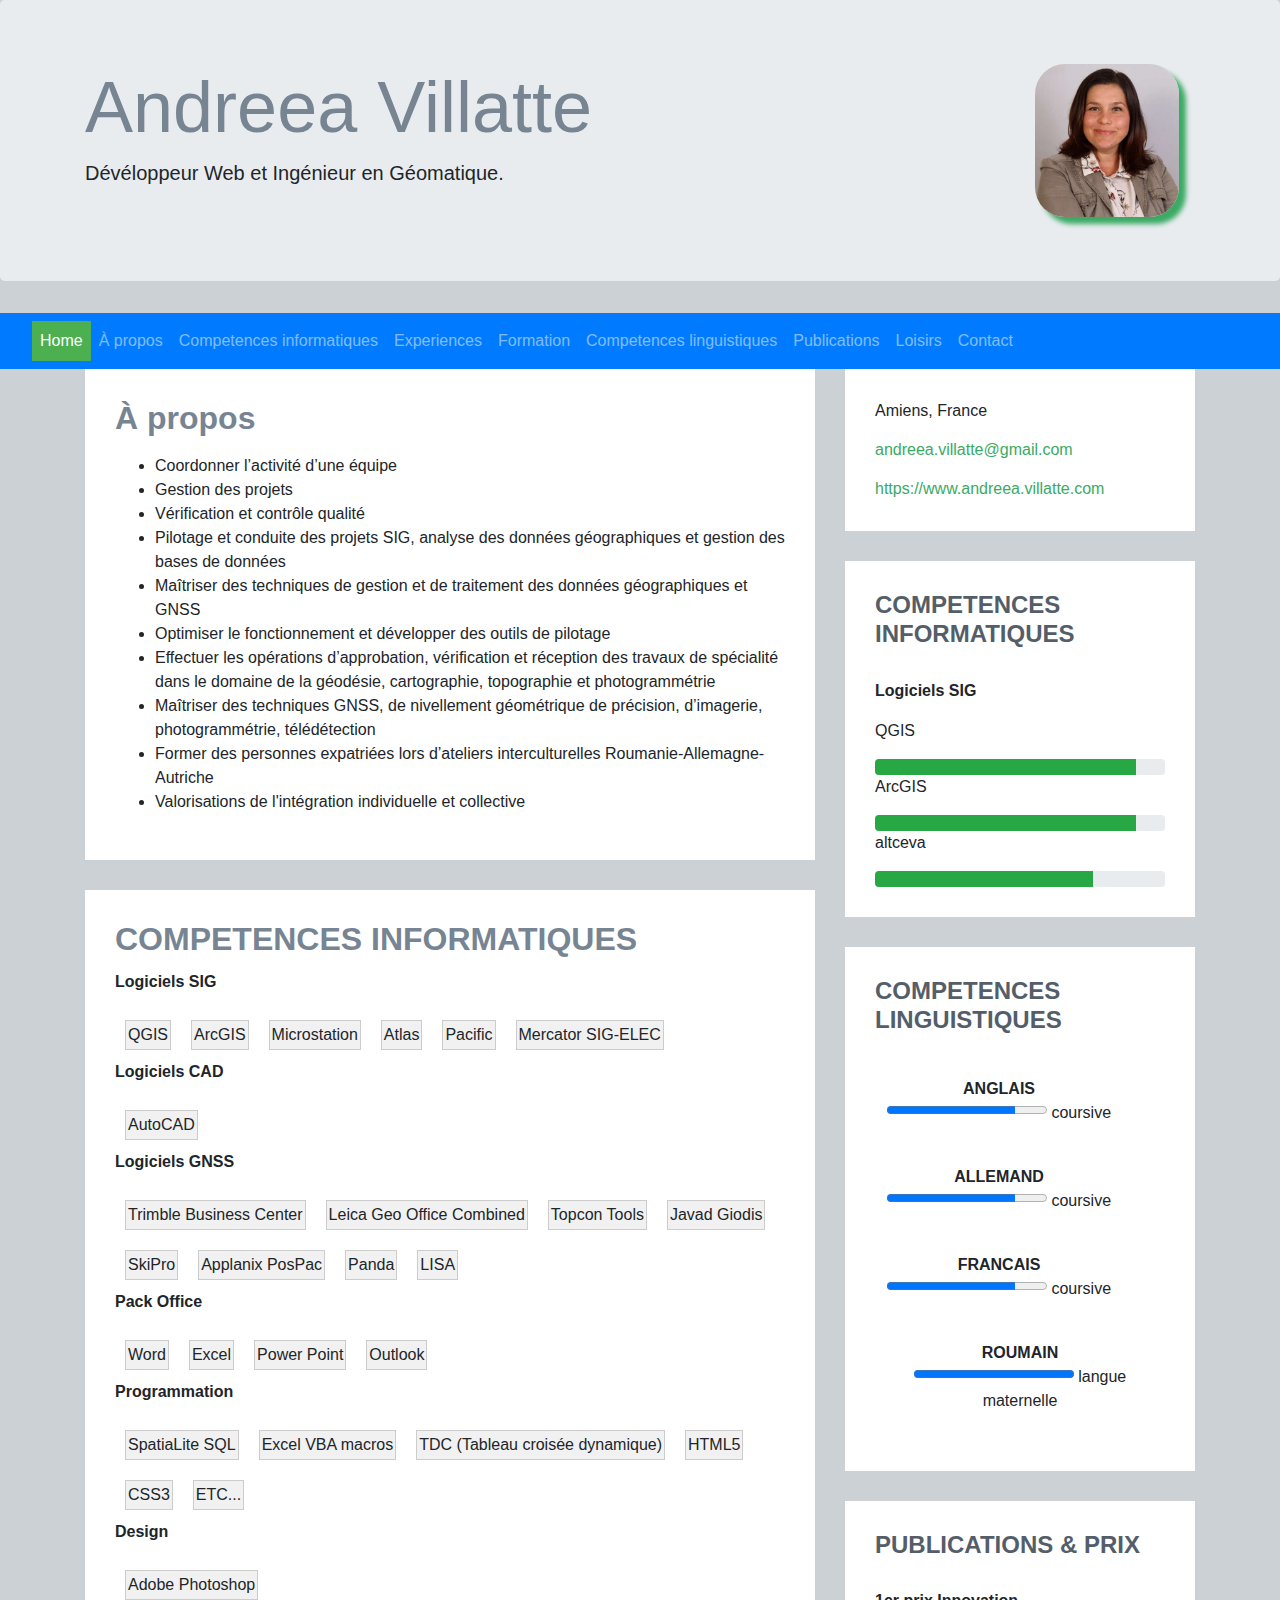
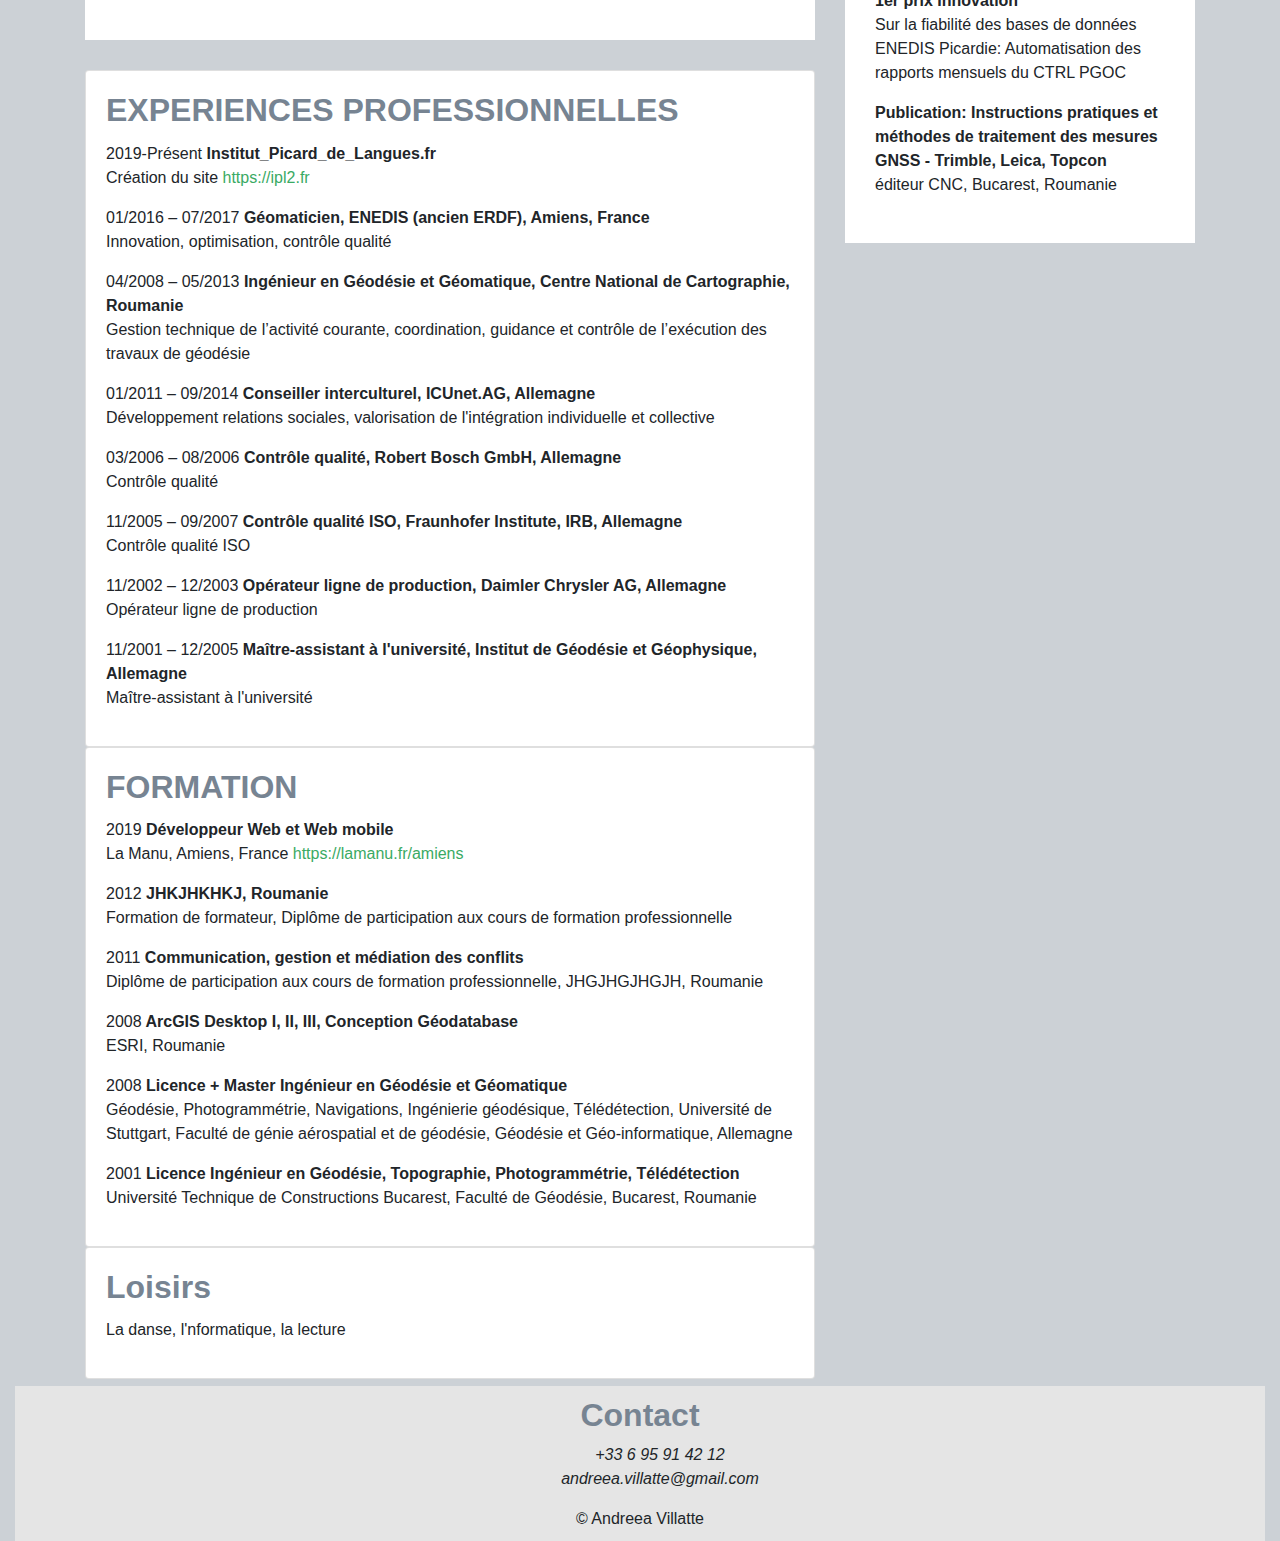
<file: index.html>
<!doctype html>
<html lang="fr">

<head>
  <!-- Required meta tags -->
  <meta charset="utf-8">
  <meta name="viewport" content="width=device-width, initial-scale=1, shrink-to-fit=no">

  <!-- Bootstrap CSS -->
  <link rel="stylesheet" href="https://stackpath.bootstrapcdn.com/bootstrap/4.3.1/css/bootstrap.min.css"
    integrity="sha384-ggOyR0iXCbMQv3Xipma34MD+dH/1fQ784/j6cY/iJTQUOhcWr7x9JvoRxT2MZw1T" crossorigin="anonymous">
  <link rel="stylesheet" href="style.css">
  <link href="https://fonts.googleapis.com/css?family=Caveat" rel="stylesheet">
  <link rel="stylesheet" href="https://use.fontawesome.com/releases/v5.8.1/css/all.css"
    integrity="sha384-50oBUHEmvpQ+1lW4y57PTFmhCaXp0ML5d60M1M7uH2+nqUivzIebhndOJK28anvf" crossorigin="anonymous">
  <script src="https://ajax.googleapis.com/ajax/libs/jquery/3.3.1/jquery.min.js"></script>
  <script src="https://cdnjs.cloudflare.com/ajax/libs/popper.js/1.14.7/umd/popper.min.js"></script>
  <script src="https://maxcdn.bootstrapcdn.com/bootstrap/4.3.1/js/bootstrap.min.js"></script>
  <title>CV Bootstrap</title>
</head>

<!-- Jumbotron --------------------------------------------------------->
<div class="jumbotron">
  <div class="container">
    <div class="row">
      <div class="col">
        <h1 class="display-3">Andreea Villatte</h1>
        <p class="lead">Dévéloppeur Web et Ingénieur en Géomatique.</p>
      </div>
      <div class="col-md-auto">
      </div>
      <div class="col col-lg-2">
        <a href="#"><img class="img-responsive center-block" src="img/photo-cv.png" alt="Photo CV Andreea Villatte"></a>
      </div>
    </div>
  </div>
</div>

<!-- <body style="font-family:Verdana;color:#aaaaaa;"> -->

<!-- Navbar ------------------------------------------------------------>
<nav class="navbar navbar-expand-lg navbar-dark bg-primary">
  <a class="navbar-brand" href="#"></a>
  <button class="navbar-toggler" type="button" data-toggle="collapse" data-target="#navbarNav" aria-controls="navbarNav"
    aria-expanded="false" aria-label="Toggle navigation">
    <span class="navbar-toggler-icon"></span>
  </button>
  <div class="collapse navbar-collapse" id="navbarNav">
    <ul class="navbar-nav">
      <li class="nav-item active">
        <a class="nav-link" href="#"><i class="fas fa-home"></i> Home <span class="sr-only">(current)</span></a>
      </li>
      <li class="nav-item">
        <a class="nav-link" href="#Apropos">À propos</a>
      </li>
      <li class="nav-item">
        <a class="nav-link" href="#Competences">Competences informatiques</a>
      </li>
      <li class="nav-item">
        <a class="nav-link" href="#Experiences">Experiences</a>
      </li>
      <li class="nav-item">
        <a class="nav-link" href="#Formation">Formation</a>
      </li>
      <li class="nav-item">
        <a class="nav-link" href="#Langues">Competences linguistiques</a>
      </li>

      <li class="nav-item">
        <a class="nav-link" href="#Publications">Publications</a>
      </li>
      <li class="nav-item">
        <a class="nav-link" href="#Loisirs">Loisirs</a>
      </li>
      <li class="nav-item">
        <a class="nav-link" href="#Contact">Contact</a>
      </li>
    </ul>
  </div>
</nav>

<!-- 2 colonnes--------------------------------------------------------- -->

<body cz-shortcut-listen="true">
  <!-- Vezi de unde vine nebunia asta -->
  <!-- <div class="container-fluid" id="padding"> -->
  <div class="class container section-wrapper">
    <div class="clas row">
      <!-- primary--------------------------------------------------------------------- -->
      <div class="primary col-lg-8 col-12">
        <!-- premiere colonne premier bloc section -->
        <div class="about section">
          <div class="section-inner">
            <h2 class="card-title" id="Apropos">À propos</h2>
            <p class="card-text">
              <ul>
                <li>Coordonner l’activité d’une équipe</li>
                <li>Gestion des projets</li>
                <li>Vérification et contrôle qualité</li>
                <li>Pilotage et conduite des projets SIG, analyse des données géographiques et gestion des bases de
                  données</li>
                <li>Maîtriser des techniques de gestion et de traitement des données géographiques et GNSS</li>
                <li>Optimiser le fonctionnement et développer des outils de pilotage</li>
                <li>Effectuer les opérations d’approbation, vérification et réception des travaux de spécialité dans
                  le domaine de la géodésie, cartographie, topographie et photogrammétrie</li>
                <li>Maîtriser des techniques GNSS, de nivellement géométrique de précision, d’imagerie,
                  photogrammétrie, télédétection</li>
                <li>Former des personnes expatriées lors d’ateliers interculturelles Roumanie-Allemagne-Autriche
                </li>
                <li>Valorisations de l'intégration individuelle et collective</li>
              </ul>
            </p>        
          </div>
        </div> <!-- fin div section -->
  


        <!-- premiere colonne deuxieme bloc section -->
        <div class="about section">
          <div class="section-inner">
            <h2 class="card-title" id="Competences">COMPETENCES INFORMATIQUES</h2>
            <p><span class="titre">Logiciels SIG</span></p>
            <div class="flex-container-logiciels">
              <div>QGIS</div>
              <div>ArcGIS</div>
              <div>Microstation</div>
              <div>Atlas</div>
              <div>Pacific</div>
              <div>Mercator SIG-ELEC</div>
            </div>
            <p><span class="titre">Logiciels CAD</span></p>
            <div class="flex-container-logiciels">
              <div>AutoCAD</div>
            </div>
            <p><span class="titre">Logiciels GNSS</span></p>
            <div class="flex-container-logiciels">
              <div>Trimble Business Center</div>
              <div>Leica Geo Office Combined</div>
              <div>Topcon Tools</div>
              <div>Javad Giodis</div>
              <div>SkiPro</div>
              <div>Applanix PosPac</div>
              <div>Panda</div>
              <div>LISA</div>
            </div>
            <p><span class="titre">Pack Office</span></p>
            <div class="flex-container-logiciels">
              <div>Word</div>
              <div>Excel</div>
              <div>Power Point</div>
              <div>Outlook</div>
            </div>
            <p><span class="titre">Programmation</span></p>
            <div class="flex-container-logiciels">
              <div>SpatiaLite SQL</div>
              <div>Excel VBA macros</div>
              <div>TDC (Tableau croisée dynamique)</div>
              <div>HTML5</div>
              <div>CSS3</div>
              <div>ETC...</div>
            </div>
            <p><span class="titre">Design</span></p>
            <div class="flex-container-logiciels">
              <div>Adobe Photoshop</div>
            </div>
          </div>
        </div> <!-- fin div section -->
<!-- --------------------------------------------------------------------------------------------------------- -->
        <div class="card">
          <div class="card-body">
            <h2 class="card-title" id="Experiences">EXPERIENCES PROFESSIONNELLES</h2>
            <p>2019-Présent<span class="titre"> Institut_Picard_de_Langues.fr</span><br />
              Création du site <span><a href="https://ipl2.fr">https://ipl2.fr</a></span></p>
            <p>01/2016 – 07/2017<span class="titre"> Géomaticien, ENEDIS (ancien ERDF), Amiens, France </span><br />
              Innovation, optimisation, contrôle qualité <br /></p>
            <p>04/2008 – 05/2013<span class="titre"> Ingénieur en Géodésie et Géomatique, Centre National de
                Cartographie, Roumanie</span><br />
              Gestion technique de l’activité courante, coordination, guidance et contrôle de l’exécution des
              travaux de géodésie</p>
            <p>01/2011 – 09/2014<span class="titre"> Conseiller interculturel, ICUnet.AG, Allemagne</span><br />
              Développement relations sociales, valorisation de l'intégration individuelle et collective </p>
            <p>03/2006 – 08/2006<span class="titre"> Contrôle qualité, Robert Bosch GmbH, Allemagne</span><br />
              Contrôle qualité </p>
            <p>11/2005 – 09/2007<span class="titre"> Contrôle qualité ISO, Fraunhofer Institute, IRB,
                Allemagne</span><br />
              Contrôle qualité ISO</p>
            <p>11/2002 – 12/2003<span class="titre"> Opérateur ligne de production, Daimler Chrysler AG,
                Allemagne</span><br />
              Opérateur ligne de production</p>
            <p>11/2001 – 12/2005<span class="titre"> Maître-assistant à l'université, Institut de Géodésie et
                Géophysique, Allemagne</span><br />
              Maître-assistant à l'université</p>
          </div>
        </div>
        <div class="card">
          <div class="card-body">
            <h2 class="card-title" id="Formation">FORMATION</h2>
            <p>2019<span class="titre"> Développeur Web et Web mobile</span><br />
              La Manu, Amiens, France <span><a href="https://lamanu.fr/amiens">https://lamanu.fr/amiens</a></span>
            </p>
            <p>2012<span class="titre"> JHKJHKHKJ, Roumanie</span><br />
              Formation de formateur, Diplôme de participation aux cours de formation professionnelle </p>
            <p>2011<span class="titre"> Communication, gestion et médiation des conflits</span><br />
              Diplôme de participation aux cours de formation professionnelle, JHGJHGJHGJH, Roumanie</p>
            <p>2008<span class="titre"> ArcGIS Desktop I, II, III, Conception Géodatabase</span><br />
              ESRI, Roumanie</p>
            <p>2008<span class="titre"> Licence + Master Ingénieur en Géodésie et Géomatique</span><br />
              Géodésie, Photogrammétrie, Navigations, Ingénierie géodésique, Télédétection, Université de
              Stuttgart,
              Faculté de génie aérospatial et de géodésie, Géodésie et Géo-informatique, Allemagne</p>
            <p>2001<span class="titre"> Licence Ingénieur en Géodésie, Topographie, Photogrammétrie,
                Télédétection</span><br />
              Université Technique de Constructions Bucarest, Faculté de Géodésie, Bucarest, Roumanie</p>
          </div>
        </div>
        <div class="card">
          <div class="card-body">
            <h2 class="card-title" id="Loisirs">Loisirs</h2>
            <p>La danse, l'nformatique, la lecture</p>
          </div>
        </div>
      </div>
      <!-- Aici se termina prima coloana ------------------------------------------>

      <!-- Aici incepe a doua coloana ------------------------------------------->
      <div class="secondary col-lg-4 col-12">
        <aside class="info aside section">
          <div class="section-inner">
            <h2 class="heading sr-only">Basic Information</h2>
              <ul class="list-unstyled">
                <li><i class="fas fa-map-marker-alt"></i> 
                  <span class="sr-only">Location:</span>Amiens, France</li>
                <li><i class="fas fa-envelope"></i><span class="sr-only"> Email:</span><a
                    href="#"> andreea.villatte@gmail.com</a></li>
                <li><i class="fas fa-link"></i><span class="sr-only"> Website:</span><a
                    href="#"> https://www.andreea.villatte.com</a></li>
              </ul>
          </div>
          <!--//section-inner-->
        </aside>
        <!--//aside-->

        <aside class="skills aside section">
          <div class="section-inner">
            <h2 class="heading" id="Competences">COMPETENCES INFORMATIQUES</h2>
            <p class="intro">
              <p><span class="titre">Logiciels SIG</span></p>
              <!-- ---------------------------------------------------------------- -->
              <p class="Titre">QGIS</p>
              <div class="progress">
                <div class="progress-bar bg-success" role="progressbar" style="width: 90%" aria-valuenow="25" aria-valuemin="0"
                  aria-valuemax="100"></div>
              </div>
              <!-- ---------------------------------------------------------------- -->
              <p class="Titre">ArcGIS</p>
              <div class="progress">
                <div class="progress-bar bg-success" role="progressbar" style="width: 90%" aria-valuenow="25" aria-valuemin="0"
                  aria-valuemax="100"></div>
              </div>
              <!-- ---------------------------------------------------------------- -->
              <p class="Titre">altceva</p>
              <div class="progress">
                <div class="progress-bar bg-success" role="progressbar" style="width: 75%" aria-valuenow="25" aria-valuemin="0"
                  aria-valuemax="100"></div>
              </div>
          </div>
          <!--//section-inner-->
        </aside>
        <!--//section-->
        <aside class="aside section">
          <div class="section-inner">
            <h2 class="heading" id="Langues">COMPETENCES LINGUISTIQUES</h2>
                <div class="flex-container-langues">
                  <div><span class="titre">ANGLAIS</span>
                    <p><progress max="100" value="80"></progress><span> coursive</span></p>
                  </div>
                  <div><span class="titre">ALLEMAND</span>
                    <p><progress max="100" value="80"></progress><span> coursive</span></p>
                  </div>
                  <div><span class="titre">FRANCAIS</span>
                    <p><progress max="100" value="80"></progress><span> coursive</span></p>
                  </div>
                  <div><span class="titre">ROUMAIN</span>
                    <p><progress max="100" value="100"></progress><span> langue maternelle</span></p>
                  </div>
                </div>
          </div>
          <!--//section-inner-->
        </aside>
        <!--//section-->

        <!-- Publication -->
        <aside class="languages aside section">
            <div class="section-inner">
              <h2 class="heading" id="Publications">PUBLICATIONS & PRIX</h2>
                      <p><span class="titre">1er prix Innovation</span><br />
                        Sur la fiabilité des bases de données ENEDIS Picardie: Automatisation des rapports mensuels du CTRL PGOC</p>
                      <p><span class="titre">Publication: Instructions pratiques et méthodes de traitement des mesures GNSS -
                          Trimble, Leica, Topcon</span><br /> éditeur CNC, Bucarest, Roumanie</p>
            </div>
            <!--//section-inner-->
          </aside>
          <!--//section Publication et Pris-->

      </div><!-- Class secondary --------------------------------------------------->
      <!-- Aici se termina a doua coloana--------------------------------------- -->

    </div><!-- row -->
  </div> <!-- container -->
  <!-- Footer -->
  <footer class="container-fluid" id="Contact">
    <div style="background-color:#e5e5e5;text-align:center;padding:10px;margin-top:7px;">
      <h2 class="Contact" id="Contact">Contact</h2>
      <ul style="list-style-type:none">
        <li><i class="fas fa-phone"> +33 6 95 91 42 12</i></li>
        <li><i class="fas fa-envelope"> andreea.villatte@gmail.com</i></p>
        </li>
      </ul>
      © Andreea Villatte
    </div>
  </footer>

</body>

</html>
</file>
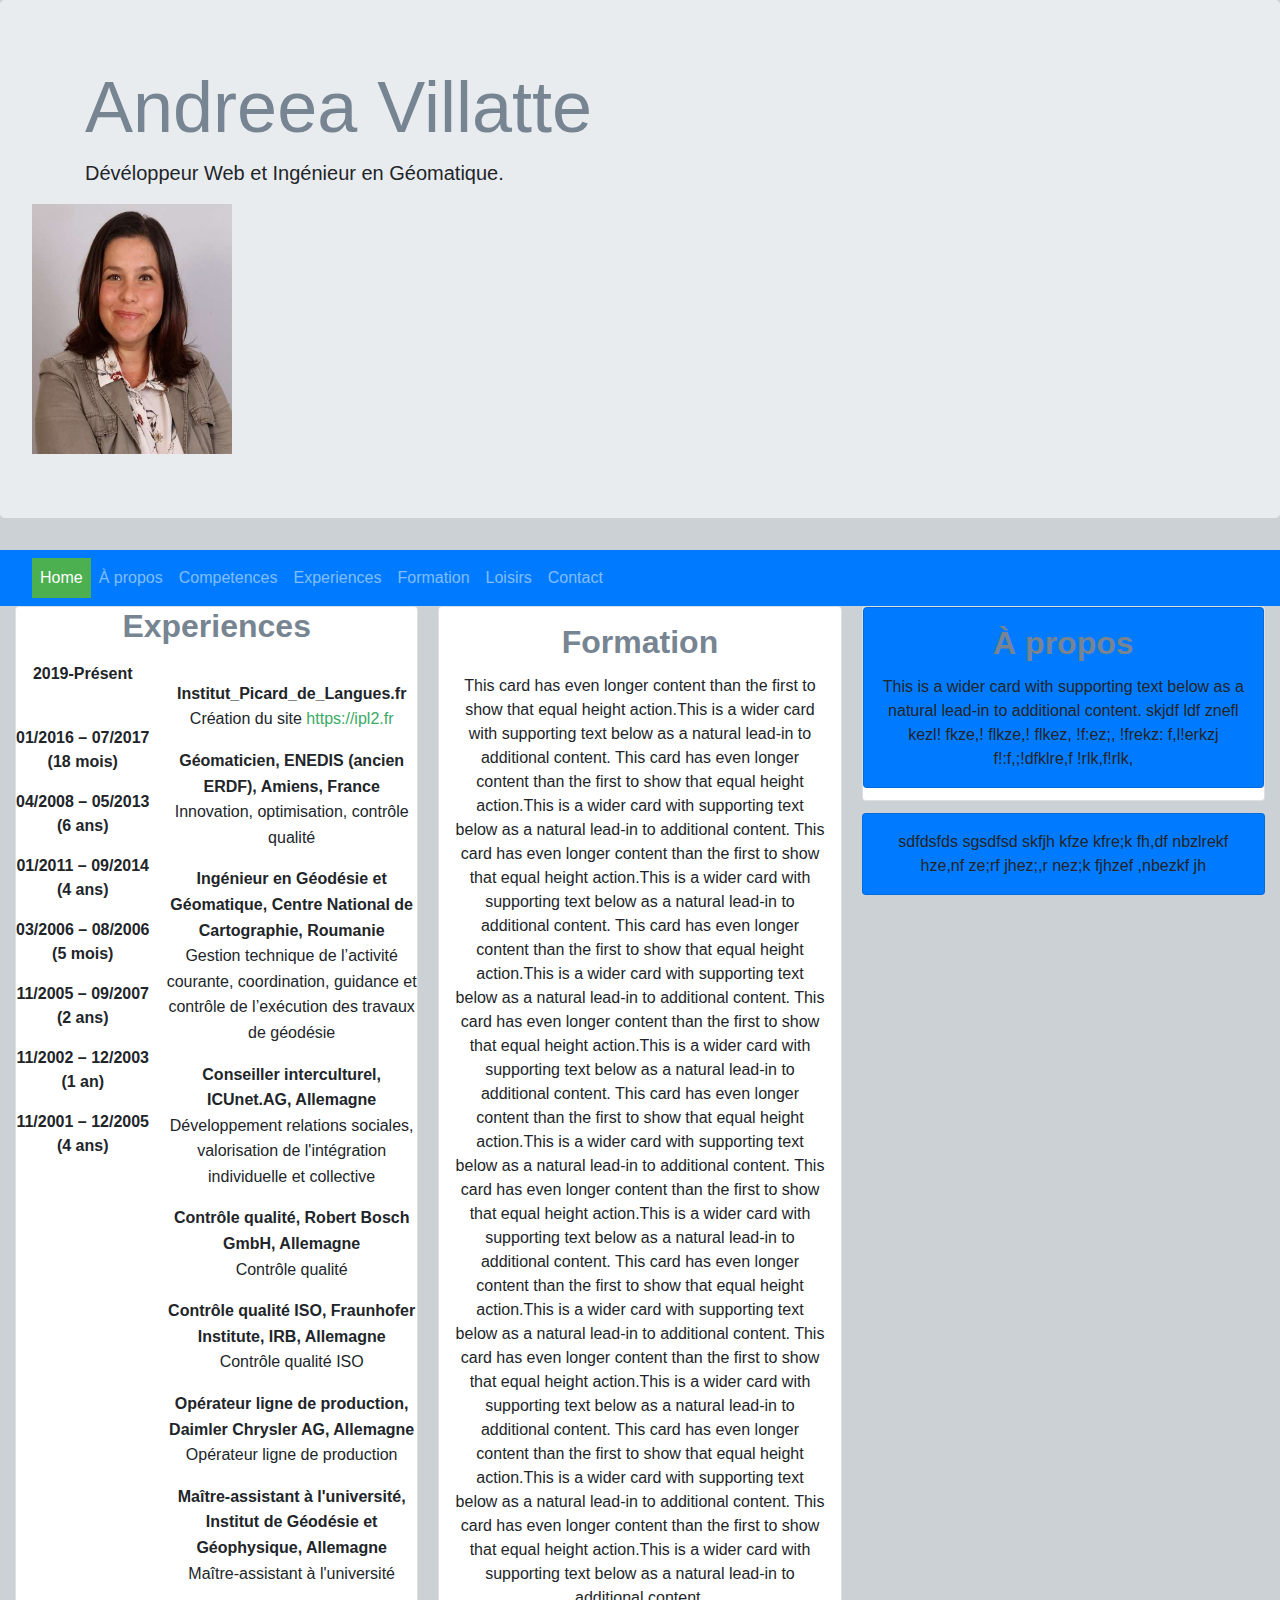
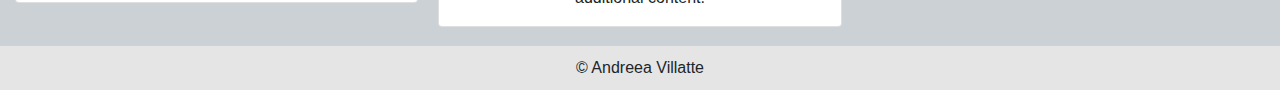
<file: test.html>
<!doctype html>
<html lang="fr">

<head>
    <!-- Required meta tags -->
    <meta charset="utf-8">
    <meta name="viewport" content="width=device-width, initial-scale=1, shrink-to-fit=no">

    <!-- Bootstrap CSS -->
    <link rel="stylesheet" href="https://stackpath.bootstrapcdn.com/bootstrap/4.3.1/css/bootstrap.min.css"
        integrity="sha384-ggOyR0iXCbMQv3Xipma34MD+dH/1fQ784/j6cY/iJTQUOhcWr7x9JvoRxT2MZw1T" crossorigin="anonymous">
    <link rel="stylesheet" href="style.css">
    <link href="https://fonts.googleapis.com/css?family=Caveat" rel="stylesheet">
    <link rel="stylesheet" href="https://use.fontawesome.com/releases/v5.8.1/css/all.css"
        integrity="sha384-50oBUHEmvpQ+1lW4y57PTFmhCaXp0ML5d60M1M7uH2+nqUivzIebhndOJK28anvf" crossorigin="anonymous">
    <script src="https://ajax.googleapis.com/ajax/libs/jquery/3.3.1/jquery.min.js"></script>
    <script src="https://cdnjs.cloudflare.com/ajax/libs/popper.js/1.14.7/umd/popper.min.js"></script>
    <script src="https://maxcdn.bootstrapcdn.com/bootstrap/4.3.1/js/bootstrap.min.js"></script>
    <title>CV Bootstrap</title>
</head>

<div class="jumbotron">
    <div class="row">
        <div class="container">
            <div title="AB col-8">
                <h1 class="display-3">Andreea Villatte</h1>
                <p class="lead">Dévéloppeur Web et Ingénieur en Géomatique.</p>
            </div>
        </div>
        <div class="photo col-2">
            <a href="#"><img class="photo" src="img/photo-cv.png" alt="Photo CV Andreea Villatte"
                    style="width:200px;height:250px;"></a>
        </div>
    </div>
</div>

<!-- <body style="font-family:Verdana;color:#aaaaaa;"> -->

<!-- Navbar -->
<nav class="navbar navbar-expand-lg navbar-dark bg-primary">
    <a class="navbar-brand" href="#"></a>
    <button class="navbar-toggler" type="button" data-toggle="collapse" data-target="#navbarNav"
        aria-controls="navbarNav" aria-expanded="false" aria-label="Toggle navigation">
        <span class="navbar-toggler-icon"></span>
    </button>
    <div class="collapse navbar-collapse" id="navbarNav">
        <ul class="navbar-nav">
            <li class="nav-item active">
                <a class="nav-link" href="#"><i class="fas fa-home"></i> Home <span class="sr-only">(current)</span></a>
            </li>
            <li class="nav-item">
                <a class="nav-link" href="#Apropos">À propos</a>
            </li>
            <li class="nav-item">
                <a class="nav-link" href="#Competences">Competences</a>
            </li>
            <li class="nav-item">
                <a class="nav-link" href="#Experiences">Experiences</a>
            </li>
            <li class="nav-item">
                <a class="nav-link" href="#Formation">Formation</a>
            </li>
            <li class="nav-item">
                <a class="nav-link" href="#Loisirs">Loisirs</a>
            </li>
            <li class="nav-item">
                <a class="nav-link" href="#Contact">Contact</a>
            </li>
        </ul>
    </div>
</nav>

<div class="container-fluid">
    <div class="card-columns">
        <div class="card text-center">
            <h2 class="card-title" id="Experiences">Experiences</h2>
            <p class="card-text">
                <div class="sec-gauche">
                    <p>2019-Présent<br /><br /></p>
                    <div id="exp-gauche">
                        <p>01/2016 – 07/2017<br /><span class="duree">(18 mois)</span><br /></p>
                        <p>04/2008 – 05/2013<br /><span class="duree">(6 ans)</span></p>
                        <p>01/2011 – 09/2014<br /><span class="duree">(4 ans)</span></p>
                        <p>03/2006 – 08/2006<br /><span class="duree">(5 mois)</span><br /></p>
                        <p>11/2005 – 09/2007<br /><span class="duree">(2 ans)</span></p>
                        <p>11/2002 – 12/2003<br /><span class="duree">(1 an)</span><br /></p>
                        <p>11/2001 – 12/2005<br /><span class="duree">(4 ans)</span></p>
                    </div>
                </div>
                <div class="sec-droite">
                    <p><span class="titre">Institut_Picard_de_Langues.fr</span><br />
                        Création du site <span><a href="https://ipl2.fr">https://ipl2.fr</a></span></p>
                    <p><span class="titre">Géomaticien, ENEDIS (ancien ERDF), Amiens, France </span><br />
                        Innovation, optimisation, contrôle qualité <br /></p>
                    <p><span class="titre">Ingénieur en Géodésie et Géomatique, Centre National de Cartographie,
                            Roumanie</span><br />
                        Gestion technique de l’activité courante, coordination, guidance et contrôle de l’exécution des
                        travaux de géodésie</p>
                    <p><span class="titre">Conseiller interculturel, ICUnet.AG, Allemagne</span><br />
                        Développement relations sociales, valorisation de l'intégration individuelle et collective </p>
                    <p><span class="titre">Contrôle qualité, Robert Bosch GmbH, Allemagne</span><br />
                        Contrôle qualité </p>
                    <p><span class="titre">Contrôle qualité ISO, Fraunhofer Institute, IRB, Allemagne</span><br />
                        Contrôle qualité ISO</p>
                    <p><span class="titre">Opérateur ligne de production, Daimler Chrysler AG, Allemagne</span><br />
                        Opérateur ligne de production</p>
                    <p><span class="titre">Maître-assistant à l'université, Institut de Géodésie et Géophysique,
                            Allemagne</span><br />
                        Maître-assistant à l'université</p>
                </div>
            </p>
        </div>
        <div class="card">
            <div class="card-body p-3 text-center">
                <h2 class="card-title" id="Formation">Formation</h2>
                <p class="card-text">This card has even longer content than the first to show that equal height
                    action.This is a wider card with
                    supporting text below as a natural lead-in to additional content. This card has even longer content
                    than the first to show that equal height action.This is a wider card with
                    supporting text below as a natural lead-in to additional content. This card has even longer content
                    than the first to show that equal height action.This is a wider card with
                    supporting text below as a natural lead-in to additional content. This card has even longer content
                    than the first to show that equal height action.This is a wider card with
                    supporting text below as a natural lead-in to additional content. This card has even longer content
                    than the first to show that equal height action.This is a wider card with
                    supporting text below as a natural lead-in to additional content. This card has even longer content
                    than the first to show that equal height action.This is a wider card with
                    supporting text below as a natural lead-in to additional content. This card has even longer content
                    than the first to show that equal height action.This is a wider card with
                    supporting text below as a natural lead-in to additional content. This card has even longer content
                    than the first to show that equal height action.This is a wider card with
                    supporting text below as a natural lead-in to additional content. This card has even longer content
                    than the first to show that equal height action.This is a wider card with
                    supporting text below as a natural lead-in to additional content. This card has even longer content
                    than the first to show that equal height action.This is a wider card with
                    supporting text below as a natural lead-in to additional content. This card has even longer content
                    than the first to show that equal height action.This is a wider card with
                    supporting text below as a natural lead-in to additional content.</p>
            </div>
        </div>
        <div class="card">
            <div class="card bg-primary p-3 text-center">
                <h2 class="card-title" id="Apropos">À propos</h2>
                <p class="card-text">This is a wider card with supporting text below as a natural lead-in to additional
                    content. skjdf ldf znefl kezl! fkze,! flkze,! flkez, !f:ez;, !frekz: f,l!erkzj f!:f,;!dfklre,f
                    !rlk,f!rlk,</p>
            </div>
        </div>
        <div class="card bg-primary p-3 text-center">
            <!-- Card content -->
            sdfdsfds
            sgsdfsd skfjh kfze kfre;k fh,df nbzlrekf hze,nf ze;rf jhez;,r nez;k fjhzef ,nbezkf jh
        </div>
    </div>
</div>
<!-- Footer -->
<footer>
    <div style="background-color:#e5e5e5;text-align:center;padding:10px;margin-top:7px;">© Andreea Villatte</div>
</footer>

</body>

</html>
</file>
<file: style.css>
* {
    box-sizing: border-box;
  }

  body{
    background: #CCD1D6;
  }
#padding{
  padding: 10px 10px;
}

#left{
  background-color: green;
  border-radius: 10px;
  margin-left: 20px;
  margin-right: 10px;
  margin-top: 10px;
}

#right{
  background-color: red;
  border-radius: 10px;
  margin-left: 10px;
  margin-right: 10px;
  margin-top: 10px;
}

.sec-gauche{
  float: left;
  font-weight: bold;
  font-size: 16px;
}

.sec-droite{
  margin-left: 150px;
  margin-top: 35px;
  line-height: 1.6;
}
/* Style text */
.titre{
  font-weight: bold;
  font-size: 16px;
}

/* pour styler les flexboxes Logiciels */
.flex-container-logiciels {
  display: flex;
  flex-wrap: wrap;
}
.flex-container-logiciels > div {
  margin: 10px;
  text-align: center;
  font-size: 16px;
  padding: 2px;
  border: 1px solid #cccccc;
  background-color: #f1f1f1;
}

/* pour styler les flexboxes Langues */
.flex-container-langues {
  display: flex;
  flex-wrap: wrap;
}

.flex-container-langues > div {
  margin: 10px;
  text-align: center;
  font-size: 16px;
  padding: 2px;
}

  /* pour responsive navbar */
   /* Add a black background color to the top navigation */
.topnav {
  background-color: #333;
  overflow: hidden;
}

/* Style the links inside the navigation bar */
.topnav a {
  float: left;
  display: block;
  color: #f2f2f2;
  text-align: center;
  padding: 14px 16px;
  text-decoration: none;
  font-size: 17px;
}

/* Change the color of links on hover */
.topnav a:hover {
  background-color: #ddd;
  color: black;
}

/* Add an active class to highlight the current page */
.active {
  background-color: #4CAF50;
  color: white;
}

/* Hide the link that should open and close the topnav on small screens */
.topnav .icon {
  display: none;
} 
  
/* Style the photo   */
.img-responsive{
  box-shadow: 7px 7px 5px 0px;
  border-radius: 30px 30px 30px 30px;
  width: 90%;
}

a:hover
{
  /* Rotation des liens au survol */
  /* -webkit-transform: rotate(20deg);
  -moz-transform: rotate(20deg);
  -ms-transform: rotate(20deg);
  -o-transform: rotate(20deg);
  transform: rotate(20deg); */

  /* Zoom de 10% des liens au survol */
  -webkit-transform:scale(1.10); /* Safari et Chrome */
  -moz-transform:scale(1.10); /* Firefox */
  -ms-transform:scale(1.10); /* Internet Explorer 9 */
  -o-transform:scale(1.10); /* Opera */
  transform:scale(1.10);
  text-decoration: none;
} 

/* img-responsive */
@media all and (max-width: 1024px){
  .img-responsive{
    width: 100px;
    height: 125px;
  }
}

/* CSS DE PE NET */
*!   
 * Template Name: Developer - Responsive Website Template for Developers
 * Version: 2.1
 * Author: Xiaoying Riley
 * Twitter: @3rdwave_themes
 * License: Creative Commons Attribution 3.0 License
 * Website: https://themes.3rdwavemedia.com/
*/
body {
  font-family: 'Lato', arial, sans-serif;
  color: #434343;
  background: #DAE3E7;
  font-size: 16px;
  -webkit-font-smoothing: antialiased;
  -moz-osx-font-smoothing: grayscale;
}

h1, h2, h3, h4, h5, h6 {
  font-family: 'Montserrat', sans-serif;
  font-weight: 700;
  color: #778492;
}

a {
  color: #3AAA64;
  -webkit-transition: all 0.4s ease-in-out;
  -moz-transition: all 0.4s ease-in-out;
  -ms-transition: all 0.4s ease-in-out;
  -o-transition: all 0.4s ease-in-out;
}

a:hover {
  text-decoration: underline;
  color: #5f6b77;
  color: #2d844e;
}

a:focus {
  text-decoration: none;
}

.btn, a.btn {
  -webkit-transition: all 0.4s ease-in-out;
  -moz-transition: all 0.4s ease-in-out;
  -ms-transition: all 0.4s ease-in-out;
  -o-transition: all 0.4s ease-in-out;
  font-family: 'Montserrat', arial, sans-serif;
  padding: 8px 16px;
  font-weight: bold;
}

.btn .svg-inline--fa, a.btn .svg-inline--fa {
  margin-right: 5px;
  position: relative;
  top: -2px;
}

.btn:focus, a.btn:focus {
  color: #fff;
}

a.btn-cta-primary, .btn-cta-primary {
  background: #54ba4e;
  border: 1px solid #54ba4e;
  color: #fff;
  font-weight: 600;
  text-transform: uppercase;
}

a.btn-cta-primary:hover, .btn-cta-primary:hover {
  background: #49ac43;
  border: 1px solid #49ac43;
  color: #fff;
}

a.btn-cta-secondary, .btn-cta-secondary {
  background: #479FC8;
  border: 1px solid #479FC8;
  color: #fff;
  font-weight: 600;
  text-transform: uppercase;
}

a.btn-cta-secondary:hover, .btn-cta-secondary:hover {
  background: #3893bd;
  border: 1px solid #3893bd;
  color: #fff;
}

.text-highlight {
  color: #32383e;
}

.badge-theme {
  background: #3AAA64;
  font-size: 12px;
  color: #fff;
  -webkit-border-radius: 2px;
  -moz-border-radius: 2px;
  -ms-border-radius: 2px;
  -o-border-radius: 2px;
  border-radius: 2px;
  -moz-background-clip: padding;
  -webkit-background-clip: padding-box;
  background-clip: padding-box;
}

a.dotted-link {
  border-bottom: 1px dotted #778492;
  color: #778492;
}

a.dotted-link:hover {
  text-decoration: none;
  color: #49515a;
}

/* ======= Header ======= */
.header {
  padding: 30px 0;
  background: #f5f5f5;
  border-top: 10px solid #778492;
}

.header .btn {
  margin-top: 60px;
  font-weight: bold;
}

.header .profile-image {
  margin-right: 30px;
}

.header .profile-content .name {
  color: #49515a;
  font-size: 38px;
  margin-bottom: 5px;
  margin-top: 30px;
}

.header .profile-content .desc {
  color: #778492;
  font-family: "Lato", arial, sans-serif;
  font-weight: 400;
  font-size: 24px;
  margin-top: 0;
  margin-bottom: 15px;
}

.header .profile-content .social a {
  background: #b0b7bf;
  width: 36px;
  height: 36px;
  display: inline-block;
  -webkit-border-radius: 50%;
  -moz-border-radius: 50%;
  -ms-border-radius: 50%;
  -o-border-radius: 50%;
  border-radius: 50%;
  -moz-background-clip: padding;
  -webkit-background-clip: padding-box;
  background-clip: padding-box;
  color: #fff;
  text-align: center;
}

.header .profile-content .social a:hover {
  background: #778492;
}

.header .profile-content .social a .svg-inline--fa {
  font-size: 20px;
  margin-top: 8px;
}

/* ======= Sections======= */
.sections-wrapper {
  padding-top: 60px;
  padding-bottom: 60px;
}

.section {
  margin-bottom: 30px;
}

.section .section-inner {
  background: #fff;
  padding: 30px;
}

.section .heading {
  margin-top: 0;
  margin-bottom: 30px;
  color: #545e69;
  font-size: 24px;
}

.section .content .more-link .svg-inline--fa {
  margin-right: 5px;
  font-size: 14px;
  position: relative;
  top: -2px;
}

/* About Section */
/* Latest Section */
.latest .item {
  margin-bottom: 30px;
}

.latest .item .title {
  font-size: 18px;
  margin-top: 0;
}

.latest .item .title .label {
  margin-left: 5px;
  font-size: 12px;
}

.latest .item .title a {
  color: #778492;
}

.latest .item .title a:hover {
  color: #5f6b77;
}

.latest .item .project-image:hover {
  -webkit-opacity: 0.8;
  -moz-opacity: 0.8;
  opacity: 0.8;
}

.latest .divider {
  margin-bottom: 60px;
}

.latest .featured {
  margin-bottom: 60px;
}

.latest .featured .title {
  font-size: 20px;
  margin-bottom: 5px;
  font-size: 20px;
}

.latest .featured .summary {
  margin-bottom: 30px;
  color: #778492;
}

.latest .featured img {
  margin-bottom: 30px;
}

.latest .featured .desc {
  margin-bottom: 30px;
}

.latest .has-ribbon {
  position: relative;
  display: inline-block;
}

.latest .has-ribbon .text {
  background: #3AAA64;
  color: #fff;
}

.latest .has-ribbon .ribbon {
  position: absolute;
  top: -4px;
  right: -4px;
  width: 110px;
  height: 110px;
  overflow: hidden;
}

.latest .has-ribbon .ribbon .text {
  font-family: 'Montserrat', sans-serif;
  position: relative;
  left: -8px;
  top: 18px;
  width: 158px;
  padding: 10px 10px;
  font-size: 15px;
  font-weight: bold;
  text-align: center;
  text-transform: uppercase;
  color: #fff;
  background-color: #479FC8;
  -webkit-transform: rotate(45deg) translate3d(0, 0, 0);
  -moz-transform: rotate(45deg) translate3d(0, 0, 0);
  -ms-transform: rotate(45deg) translate3d(0, 0, 0);
  -o-transform: rotate(45deg) translate3d(0, 0, 0);
}

.latest .has-ribbon .ribbon .text:before, .latest .has-ribbon .ribbon .text:after {
  content: '';
  position: absolute;
  bottom: -5px;
  border-top: 5px solid #276582;
  border-left: 5px solid transparent;
  border-right: 5px solid transparent;
}

.latest .has-ribbon .ribbon .text:before {
  left: 0;
}

.latest .has-ribbon .ribbon .text:after {
  right: 0;
}

/* Projects Section */
.projects .item {
  margin-bottom: 30px;
}

.projects .item .title {
  font-size: 16px;
  margin-top: 0;
  margin-bottom: 5px;
  line-height: 1.5;
}

.projects .item .title a {
  color: #778492;
}

.projects .item .title a:hover {
  color: #5f6b77;
}

/* Work Section */
.experience .item {
  margin-bottom: 30px;
}

.experience .item .title {
  font-size: 16px;
  margin-top: 0;
  margin-bottom: 5px;
  line-height: 1.5;
}

.experience .item .title .place {
  color: #999;
  font-weight: normal;
}

.experience .item .title .place a {
  color: #999;
}

.experience .item .title .place a:hover {
  color: #666666;
}

.experience .item .title .year {
  color: #999;
  font-weight: normal;
}

/* Git section */
.github-graph {
  margin-bottom: 30px;
}

.github-graph .js-calendar-graph-svg {
  max-width: 100%;
}

.github-graph h2 {
  font-size: 18px;
}

.ghfeed {
  height: 500px;
}

.ghfeed,
.ghfeed *,
.ghfeed *:before,
.ghfeed *:after {
  -webkit-box-sizing: content-box;
  -moz-box-sizing: content-box;
  box-sizing: content-box;
}

/* Info Section */
.info .svg-inline--fa {
  margin-right: 15px;
  color: #ccd1d6;
}

.info .svg-inline--fa.fa-envelope-o {
  font-size: 14px;
}

.info ul {
  margin-bottom: 0;
}

.info li {
  margin-bottom: 15px;
}

.info li:last-child {
  margin-bottom: 0;
}

/* Skills Section */
.skills .intro {
  margin-bottom: 30px;
}

.skills .skillset .item {
  margin-bottom: 30px;
}

.skills .skillset .level-title {
  font-size: 16px;
  position: relative;
  margin-top: 0;
  margin-bottom: 10;
}

.skills .skillset .level-title .level-label {
  color: #ccd1d6;
  font-size: 14px;
  font-weight: 400;
  font-family: "Lato", arial, sans-serif;
  position: absolute;
  right: 0;
  top: 0;
}

.skills .skillset .level-bar {
  height: 15px;
  background: #e8e8e8;
}

.skills .skillset .level-bar-inner {
  height: 15px;
  background: #66cb8c;
}

.skills .svg-inline--fa {
  margin-right: 3px;
  position: relative;
  top: -1px;
}

/* Testimonials section */
.testimonials .item {
  margin-bottom: 30px;
}

.testimonials .item:last-child {
  margin-bottom: 0;
}

.testimonials .item .quote {
  color: #666;
  font-size: 16px;
  border-left: 5px solid #9fdeb7;
  padding: 5px 15px;
  margin-bottom: 15px;
}

.testimonials .item .quote p {
  margin-bottom: 0;
}

.testimonials .item .quote .svg-inline--fa {
  color: #79d19a;
  margin-right: 15px;
}

.testimonials .item .source {
  font-size: 14px;
  padding-left: 20px;
  font-weight: 500;
}

.testimonials .item .source .name {
  color: #939ea9;
  font-weight: 600;
}

.testimonials .item .source .title {
  color: #999;
}

/* Education section */
.education .item {
  margin-bottom: 30px;
}

.education .item:last-child {
  margin-bottom: 0;
}

.education .item .title {
  font-size: 16px;
  margin-top: 0;
}

.education .item .university {
  font-family: "Lato", arial, sans-serif;
  font-size: 13px;
  color: #999;
  font-weight: 600;
  padding-left: 25px;
}

.education .item .university .year {
  color: #b0b7bf;
  font-weight: 500;
}

/* Language Section */
.languages .item {
  margin-bottom: 15px;
}

.languages .item .title {
  color: #778492;
}

.languages .item .level {
  color: #999;
}

.languages .item:last-child {
  margin-bottom: 0;
}

.languages .item .svg-inline--fa {
  color: #79d19a;
}

/* Blog Section */
.blog .item {
  margin-bottom: 30px;
}

.blog .item .title {
  font-size: 18px;
  line-height: 1.3;
}

.blog .item .title a {
  color: #778492;
}

.blog .item .title a:hover {
  color: #5f6b77;
}

.blog .item p {
  margin-bottom: 5px;
}

.blog .item:last-child {
  margin-bottom: 0;
}

/* List section */
.list ul li {
  margin-bottom: 10px;
}

.list ul li .svg-inline--fa {
  margin-right: 5px;
}

.list ul li a {
  color: #778492;
}

.list ul li a:hover {
  color: #49515a;
}

/* Credits */
.credits ul li {
  margin-bottom: 10px;
}

.credits ul li .svg-inline--fa {
  margin-right: 5px;
  position: relative;
  top: -2px;
}

.credits ul li a {
  color: #778492;
}

.credits ul li a .svg-inline--fa {
  color: #b0b7bf;
}

.credits ul li a:hover {
  color: #49515a;
}

.credits .btn {
  margin-bottom: 15px;
}

.aside .subheading {
  font-size: 18px;
  color: #545e69;
}

/* ======= Footer ======= */
.footer {
  background: #32383e;
  color: #fff;
  padding: 10px 0;
}

.footer .copyright {
  line-height: 1.6;
  color: #a1aab4;
  font-size: 14px;
}

.footer a {
  color: #fff;
}

.footer .fa-heart {
  color: #fb866a;
}

@media (max-width: 767.98px) {
  .header {
    text-align: center;
  }
  .header .profile-image {
    float: none !important;
    margin: 0 auto;
  }
  .header .profile-content {
    float: none !important;
    text-align: center;
  }
  .header .btn {
    margin-top: 30px;
    float: none !important;
  }
  .project-image {
    margin-bottom: 15px;
  }
}

@media (min-width: 1400px) {
  .container {
    width: 1360px;
    max-width: inherit;
  }
}
</file>
